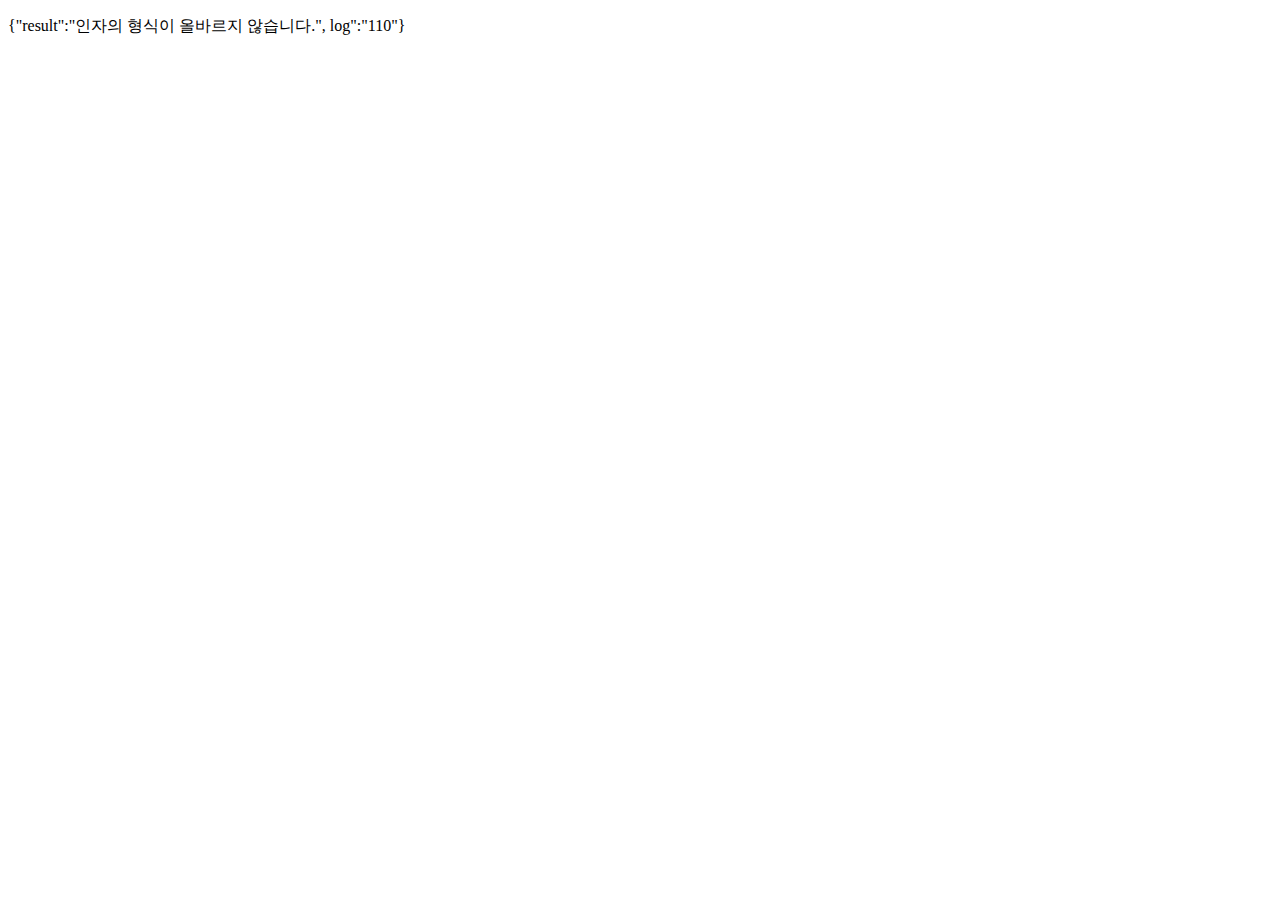
<file: calc.html>
<!DOCTYPE html>
<html lang="ko">

<head>
    <title>십진수 이진수 변환기!</title>
    <script src="./JS/binary.js"></script>
</head>

<body>
    <p id="log"></p>
</body>
<script>
    var log = 'ok';
    var bin = new URLSearchParams(location.href).get('bin');
    var num = new URLSearchParams(location.href).get('num');

    if (/[^0-9]/g.test(num) == false) {
        var ans = '숫자 형식이 올바르지 않습니다. 정수 형태로 입력해 주십시오.';
        log = '100';
    } else if (typeof num === null || num == '') {
        var ans = '필수 인자가 누락되어 있습니다. 요청인자를 참고해 주십시오.';
        log = '200';
    }

    if (num != null && bin == null || bin == 'two' && log == 'ok') {
        var ans = two(num);
    } else if (log == 'ok' && bin == 'four' && num == 'two') {
        var ans = four(num);
    } else if (log == 'ok' && bin == 'eight' && num == 'two') {
        var ans = eight(num);
    } else if (log == 'ok' && bin == 'sixteen' && num == 'two') {
        var ans = sixteen(num);
    } else if (log == 'ok') {
        var ans = '필수 인자가 누락되어 있습니다. 요청인자를 참고해 주십시오.';
        log = '210';

        if (bin != 'two' && bin != 'four' && bin != 'eight' && bin != 'sixteen') {
            var ans = '인자의 형식이 올바르지 않습니다.';
            log = '110';
        }
    }

    document.getElementById('log').innerHTML = '{"result":"' + ans + '", bin":"' + bin + '", num":"' + num + '", log":"' + log + '"}';

    if (log != 'ok')
        document.getElementById('log').innerHTML = '{"result":"' + ans + '", log":"' + log + '"}';
</script>

</html>
</file>
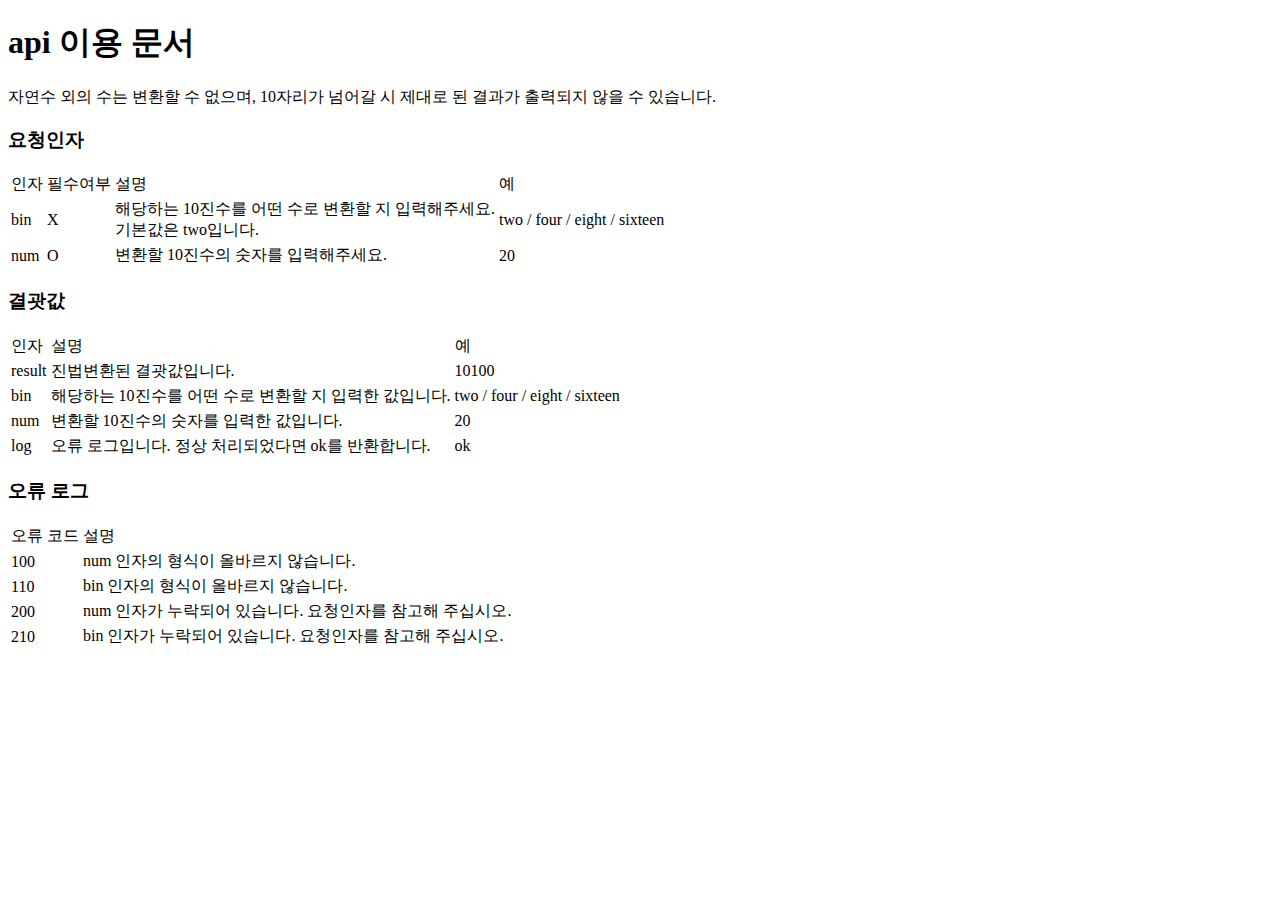
<file: document.html>
<!DOCTYPE html>
<html lang="ko">

<head>
    <meta charset="UTF-8">
    <meta http-equiv="X-UA-Compatible" content="IE=edge">
    <meta name="viewport" content="width=device-width, initial-scale=1.0">
    <title>십진수 이진수 변환기!</title>
    <script src="./JS/binary.js"></script>
</head>

<body>
    <h1>api 이용 문서</h1>
    <p>자연수 외의 수는 변환할 수 없으며, 10자리가 넘어갈 시 제대로 된 결과가 출력되지 않을 수 있습니다.</p>
    <h3>요청인자</h3>
    <table>
        <tr>
            <td>인자</td>
            <td>필수여부</td>
            <td>설명</td>
            <td>예</td>
        </tr>
        <tr>
            <td>bin</td>
            <td>X</td>
            <td>해당하는 10진수를 어떤 수로 변환할 지 입력해주세요.<br>기본값은 two입니다.</td>
            <td>two / four / eight / sixteen</td>
        </tr>
        <tr>
            <td>num</td>
            <td>O</td>
            <td>변환할 10진수의 숫자를 입력해주세요.</td>
            <td>20</td>
        </tr>
    </table>
    <h3>결괏값</h3>
    <table>
        <tr>
            <td>인자</td>
            <td>설명</td>
            <td>예</td>
        </tr>
        <tr>
            <td>result</td>
            <td>진법변환된 결괏값입니다.</td>
            <td>10100</td>
        </tr>
        <tr>
            <td>bin</td>
            <td>해당하는 10진수를 어떤 수로 변환할 지 입력한 값입니다.</td>
            <td>two / four / eight / sixteen</td>
        </tr>
        <tr>
            <td>num</td>
            <td>변환할 10진수의 숫자를 입력한 값입니다.</td>
            <td>20</td>
        </tr>
        <tr>
            <td>log</td>
            <td>오류 로그입니다. 정상 처리되었다면 ok를 반환합니다.</td>
            <td>ok</td>
        </tr>
    </table>
    <h3>오류 로그</h3>
    <table>
        <tr>
            <td>오류 코드</td>
            <td>설명</td>
        </tr>
        <tr>
            <td>100</td>
            <td>num 인자의 형식이 올바르지 않습니다.</td>
        </tr>
        <tr>
            <td>110</td>
            <td>bin 인자의 형식이 올바르지 않습니다.</td>
        </tr>
        <tr>
            <td>200</td>
            <td>num 인자가 누락되어 있습니다. 요청인자를 참고해 주십시오.</td>
        </tr>
        <tr>
            <td>210</td>
            <td>bin 인자가 누락되어 있습니다. 요청인자를 참고해 주십시오.</td>
        </tr>
    </table>
    <p></p>
</body>

</html>
</file>
